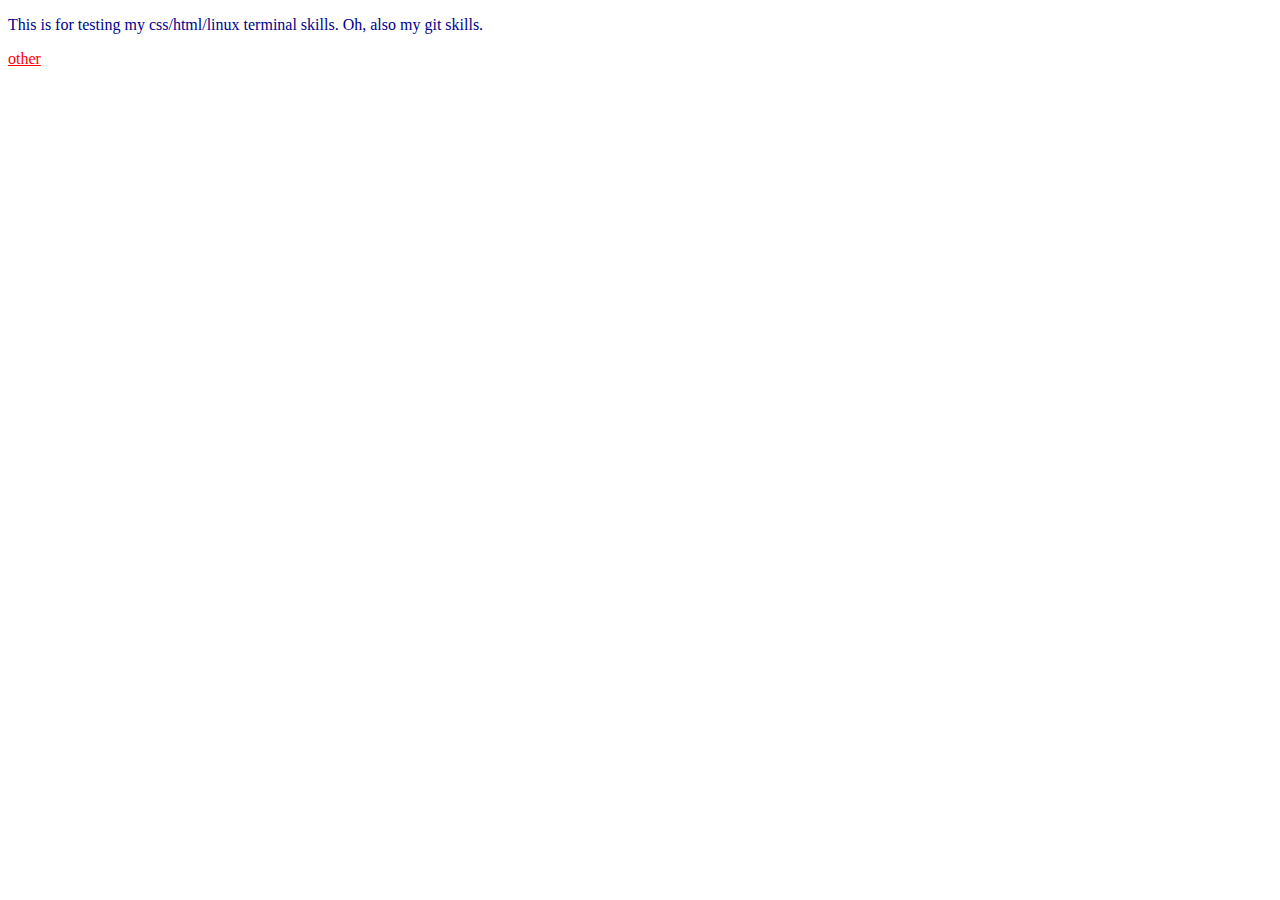
<file: index.html>
<!DOCTYPE html>
<html lang="en">
<head>
    <meta charset="UTF-8">
    <meta name="viewport" content="width=device-width, initial-scale=1.0">
    <title>Document</title>
    <link rel="stylesheet" href="style.css">
</head>
<body>
    <p class="paragraph">
        This is for testing my css/html/linux terminal skills. Oh, also my git skills. 
    </p>
    <a href="other.html"> other </a>
    
</body>
</html>
</file>
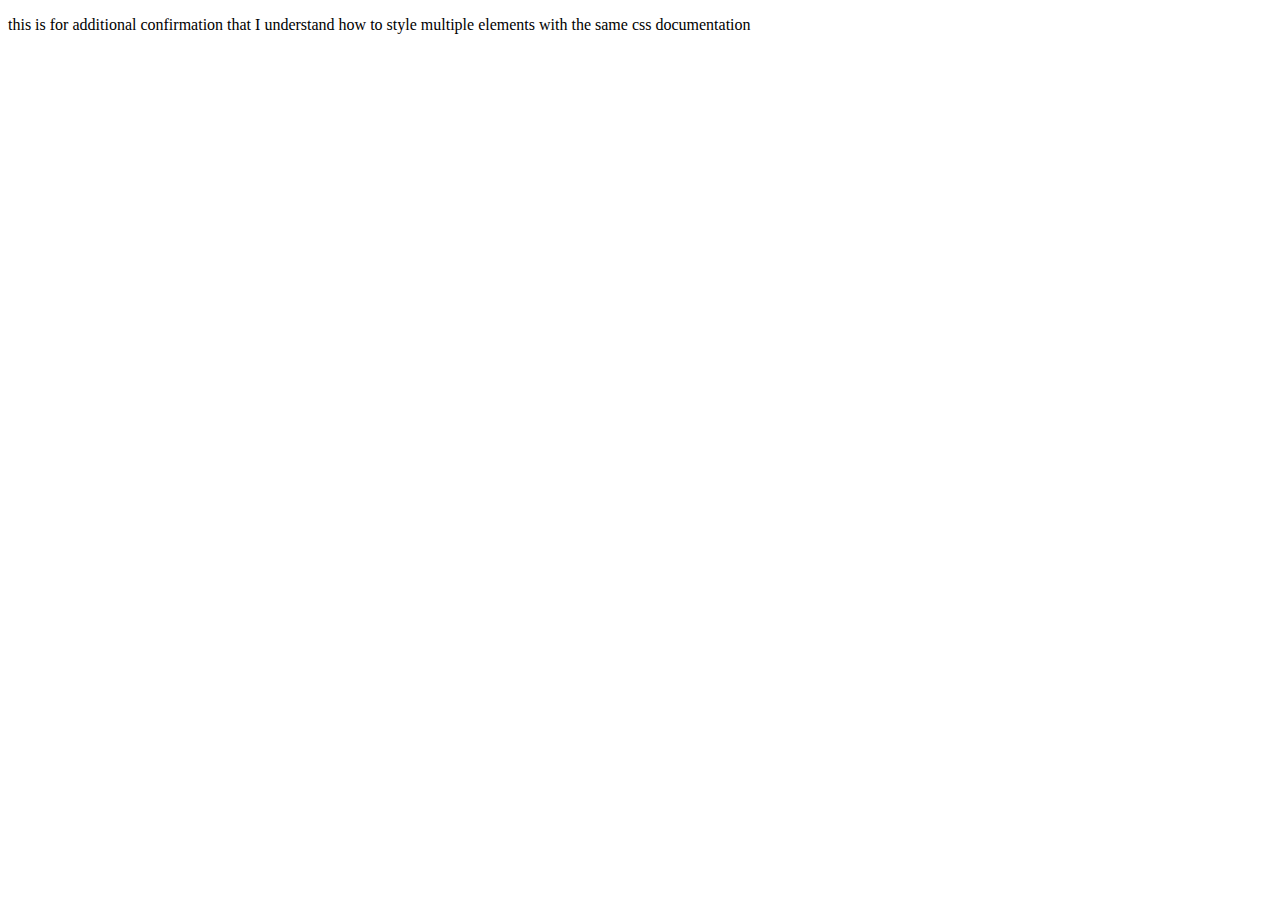
<file: other.html>
<!DOCTYPE html>
<html lang="en">
<head>
    <meta charset="UTF-8">
    <meta name="viewport" content="width=device-width, initial-scale=1.0">
    <title>Document</title>
</head>
<body>
    <p class = "paragraph"> this is for additional confirmation that I understand how to style multiple elements with the same css documentation </p>
</body>
</html>
</file>
<file: style.css>
.paragraph {
    color: darkblue;
}

a {
    color: red;
}
</file>
